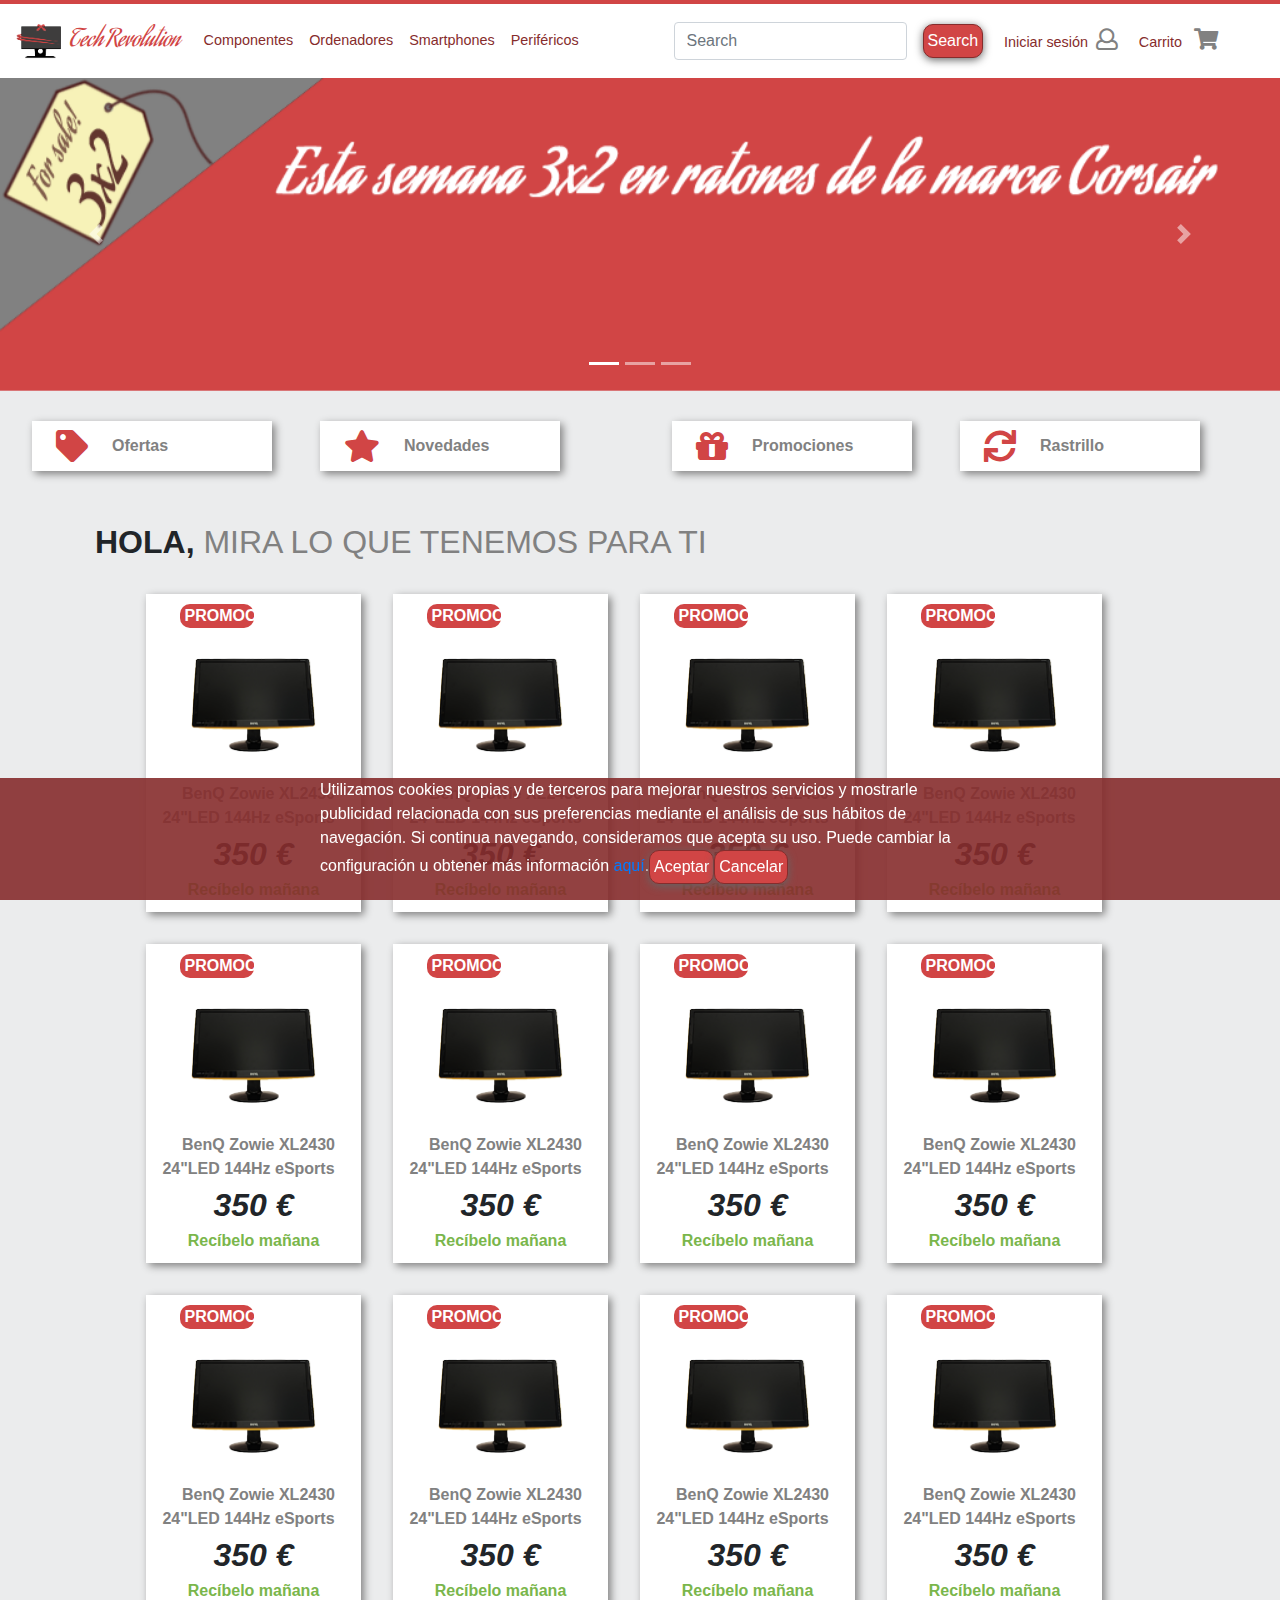
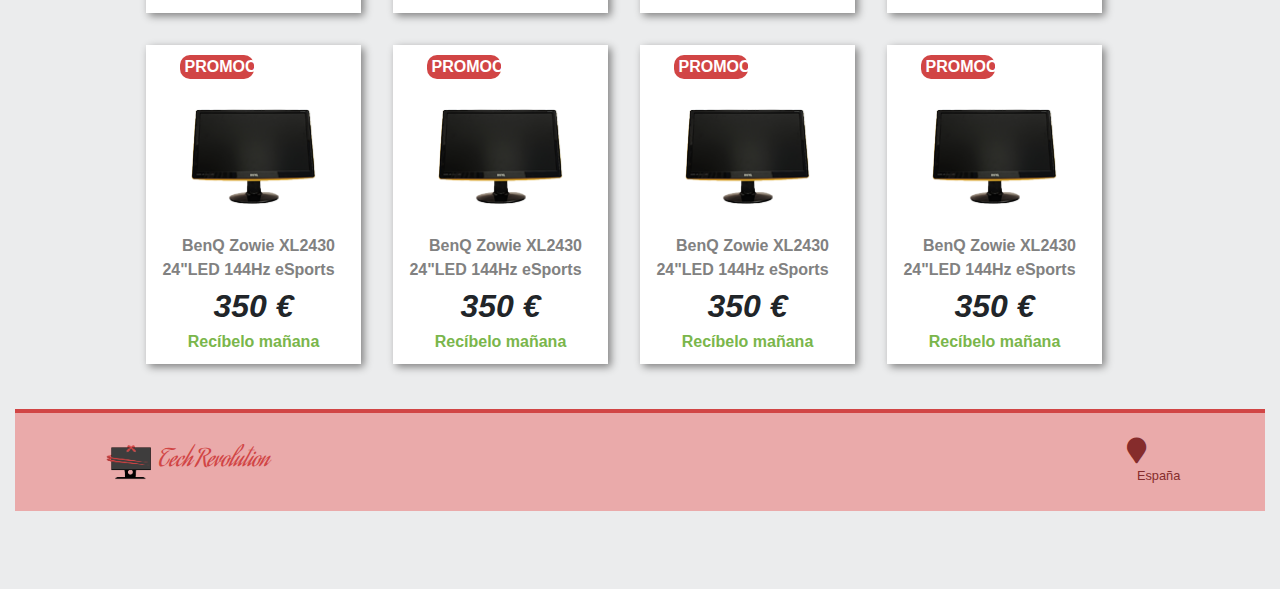
<file: index.html>
<!DOCTYPE html>

<html>
<head>
	<meta charset="UTF-8">
	<meta name="viewport" content="width=device-width, initial-scale=1">
	<!-- Estilos para neutralizar la apariencia entre navegadores -->
	<link rel="stylesheet" href="css/normalize.css">
	<!-- Estilos del 960 grid para las columnas -->
	<link rel="stylesheet" href="https://maxcdn.bootstrapcdn.com/bootstrap/4.0.0/css/bootstrap.min.css" integrity="sha384-Gn5384xqQ1aoWXA+058RXPxPg6fy4IWvTNh0E263XmFcJlSAwiGgFAW/dAiS6JXm" crossorigin="anonymous">
	<!-- Estilos de font-awesome para los iconos -->
	<link rel="stylesheet" href="fonts/font-awesome/css/font-awesome.min.css">

	<link href="css/font-awesome/css/fontawesome-all.min.css" rel="stylesheet">
	<!-- Estilos principales de la página -->
	<link rel="stylesheet" type="text/css" href="css/estilos.css">
	<title>Tu tienda online de informática</title>
</head>
<body class="body">
	<!-- Contenido principal de la página -->
	<main id="contenedor_principal" class="contenedor_principal">
		<!-- Cabecera -->
		<header id="header" class="header">
			<div class="delimitador-rojo"></div>
			<nav id="nav" class="nav navbar navbar-expand-lg">			
	  			<!-- Brand -->
				<div class="navbar-brand container-logo navbar-light">
					<a class="enlace sin-decoracion" href="#">
						<img class="logo" src="img/logotienda.png" alt="Logo de la empresa.">
						<h1 class="nombre-logo titulo1">Tech Revolution</h1>
					</a>
				</div> <!-- Fin contenedor logo -->

					 <!-- Contenedor del campo de búsqueda -->

					<!-- Toggler/collapsibe Button -->
					<button class="navbar-toggler btn to-right" type="button" data-toggle="collapse" data-target="#collapsibleNavbar">
						<span class="navbar-toggler-icon"><i class="fas fa-bars"></i></span>
					</button>

					<!-- Contenedor de las opciones de usuario -->
					<div id="container_usuario" class="container_usuario">
						<form class="form-busqueda form-inline" action="/action_page.php">
							<i class="icono fas fa-search"></i>
							<input class="campo form-control" type="text" placeholder="Search">
							<button class="btn btn-success" type="submit">Search</button>
						</form> <!-- Fin contenedor búsqueda -->

						<!-- Contenedor de la opción de usuario -->
						<div id="container_sesion" class="sin-padding container_sesion">
							<a class="enlace sin-decoracion" href="">
							</a>				
						</div> <!-- Fin contenedor de opciones de usuario -->

						<!-- Contenedor del carrito -->
						<div id="container_carrito" class="sin-padding container_carrito">
							<a class="enlace sin-decoracion" href="">
                    			<span class="enlace texto-carrito">Carrito</span>
								<i class="fas fa-shopping-cart icono cesta" aria-hidden="true"></i>
							</a>		
						</div> <!-- Fin contenedor carrito -->	
					</div> <!-- Fin contenedor de opciones de usuario -->

				<!-- Navbar links -->
				<div class="collapse navbar-collapse" id="collapsibleNavbar">
					<ul class="menu navbar-nav">
						<li class="elemento-menu nav-item">
							<a class="enlace nav-link" href="#">Componentes</a>
						</li>
						<li class="elemento-menu nav-item">
							<a class="enlace nav-link" href="#">Ordenadores</a>
						</li>
						<li class="elemento-menu nav-item">
							<a class="enlace nav-link" href="#">Smartphones</a>
						</li> 
						<li class="elemento-menu nav-item">
							<a class="enlace nav-link" href="#">Periféricos</a>
						</li>
					</ul>
				</div> 
			</nav>
		</header> <!-- Fin de la cabecera -->

		<!-- Contenedor de navegación o menú -->
		<!-- <nav id="nav" class="nav navbar navbar-collapse">
			<ul id="menu" class="menu col">
				<li class="elemento-menu"><a class="enlace sin-decoracion" href="#">Componentes</a></li>
				<li class="elemento-menu"><a class="enlace sin-decoracion" href="#">Ordenadores</a></li>
				<li class="elemento-menu"><a class="enlace sin-decoracion" href="#">Smartphones</a></li>
				<li class="elemento-menu"><a class="enlace sin-decoracion" href="#">Periféricos</a></li>
				<li class="elemento-menu"><a class="enlace sin-decoracion" href="#">Audio/Foto/Vídeo</a></li>
				<li class="elemento-menu"><a class="enlace sin-decoracion" href="#">Televisores</a></li>
				<li class="elemento-menu"><a class="enlace sin-decoracion" href="#">Gaming</a></li>
				<li class="elemento-menu"><a class="enlace sin-decoracion" href="#">Todas las categorías</a></li>
			</ul>
		</nav> --> <!-- Fin contenedor de navegación -->
		<!-- Contenedor de la sección principal de la página -->
		<section>
			<!-- Contenedor del carrussel o slider -->
			<div id="carousel" class="carousel slide d-none d-lg-block" data-ride="carousel">
				<ol class="carousel-indicators">
					<li data-target="#carouselExampleIndicators" data-slide-to="0" class="active"></li>
					<li data-target="#carouselExampleIndicators" data-slide-to="1"></li>
					<li data-target="#carouselExampleIndicators" data-slide-to="2"></li>
				</ol>
				<div class="carousel-inner">
					<div class="carousel-item active">
					  <img class="d-block w-100" src="img/foto_carrusel1.png" alt="First slide">
					</div>
					<div class="carousel-item">
					  <img class="d-block w-100" src="img/foto_carrusel2.jpg" alt="Second slide">
					</div>
					<div class="carousel-item">
					  <img class="d-block w-100" src="img/foto_carrusel3.jpg" alt="Third slide">
					</div>
				</div>
				<a class="carousel-control-prev" href="#carousel" role="button" data-slide="prev">
					<span class="carousel-control-prev-icon" aria-hidden="true"></span>
					<span class="sr-only">Previous</span>
				</a>
				<a class="carousel-control-next" href="#carousel" role="button" data-slide="next">
					<span class="carousel-control-next-icon" aria-hidden="true"></span>
					<span class="sr-only">Next</span>
				</a>
			</div>
			<!-- Contenedor de opciones de productos  -->

			<div id="opciones_productos" class="opciones_productos d-none d-lg-block">
				<div class="contenedor-opciones-productos">
					<!-- Opción de producto -->
					<div class="opcion-producto">
						<i class="fa fa-tag icono" aria-hidden="true"></i>
						<span  class="linea-texto nombre-opcion">Ofertas</span>
					</div> <!-- Fin de opción de producto -->

					<!-- Opción de producto -->
					<div class="opcion-producto">
						<i class="fa fa-star icono" aria-hidden="true"></i>
						<span  class="linea-texto nombre-opcion">Novedades</span>
					</div> <!-- Fin de opción de producto -->
				</div>
				<div class="contenedor-opciones-productos">
					<!-- Opción de producto -->
					<div class="opcion-producto">
						<i class="fa fa-gift icono" aria-hidden="true"></i>
						<span  class="linea-texto nombre-opcion">Promociones</span>
					</div> <!-- Fin de opción de producto -->

					<!-- Opción de producto -->
					<div class="opcion-producto">
						<i class="fa fa-refresh icono" aria-hidden="true"></i>
						<span  class="linea-texto nombre-opcion">Rastrillo</span>
					</div> <!-- Fin de opción de producto -->
				</div>
			</div> <!-- Fin contenedor opciones de productos -->

			<!-- Contenedor de los productos -->
			<article id="productos" class="container">
				<!-- Título de la sección de productos -->
				<h2 class="titulo2 titulo-productos">HOLA, <span id="saludo_titulo" class="saludo_titulo">MIRA LO QUE TENEMOS PARA TI</span></h2>
				<div id="contenedor_productos" class="contenedor_productos row"></div>
			</article> <!-- Fin contenedor productos -->
		</section> <!-- Fin contenedor sección principal -->

		<!-- Pie de página -->
		<footer id="footer" class="footer col-xs-12 col-sm-12 contenedor-rotables">
			<div id="contenedor_footer" class="contenedor_footer rotable">
				<div class="delimitador-rojo"></div>

				<!-- Contenido del pie de página -->
				<div id="contenido_footer" class="contenido_footer">
					<!-- Contenedor del logo -->
					<div class="container-logo col-xs-12 col-sm-6">
						<a class="enlace sin-decoracion" href="#">
							<img class="logo" src="img/logotienda.png" alt="Logo de la empresa.">
							<h1 class="titulo1">Tech Revolution</h1>
						</a>				
					</div> <!-- Fin contenedor logo -->

					<!-- Contenedor redes sociales -->
					<div id="contenedor_rrss" class="contenedor_rrss col-xs-12 col-sm-4">
						<a class="enlace sin-decoracion" href="#"><i class="fa fa-twitter icono" aria-hidden="true"></i></a>
						<a class="enlace sin-decoracion" href="#"><i class="fa fa-facebook icono" aria-hidden="true"></i></a>
						<a class="enlace sin-decoracion" href="#"><i class="fa fa-youtube-play icono" aria-hidden="true"></i></a>
						<a class="enlace sin-decoracion" href="#"><i class="fa fa-instagram icono" aria-hidden="true"></i></a>
						<a class="enlace sin-decoracion" href="#"><i class="fa fa-google-plus icono" aria-hidden="true"></i></a>
					</div> <!-- Fin contenedor redes sociales -->

					<!-- Contenedor geolocalización -->
					<div id="contenedor_geolocalizacion" class="contenedor_geolocalizacion col-xs-12 col-sm-1">
						<small><i class="fa fa-map-marker icono" aria-hidden="true"></i><span class="linea-texto" id="pais">España</span></small>
					</div> <!-- Fin contenedor geolocalización -->
					<div class="clear"></div>

					<!-- Contenedor de información legal -->
					<!-- <div id="informacion_legal" class="informacion_legal col-xs-12 col-sm-12">
						<a class="enlace sin-decoracion" href="#"><span class="linea-texto">Condiciones de uso</span></a>
						<a class="enlace sin-decoracion" href="#"><span class="linea-texto">Aviso legal</span></a>
						<a class="enlace sin-decoracion" href="#"><span class="linea-texto">Privacidad</span></a>
						<a class="enlace sin-decoracion" href="#"><span class="linea-texto">Derechos de uso</span></a>
						<a class="enlace sin-decoracion" href="#"><span class="linea-texto">Condiciones de venta</span></a>
						<a class="enlace sin-decoracion" href="#"><span class="linea-texto">Contacto</span></a>
						<a class="enlace sin-decoracion" href="#"><span class="linea-texto">Derechos de contenidos</span></a>
					</div> --> <!-- Fin contenedor de información legal -->
				</div> <!-- Fin contenido del pie de página -->
			</div>
		</footer> <!-- Fin pie de página -->

		<!-- Botón de ascenso al principio de la página -->
		<button id="btn_top" class="btn_top"><i class="fa fa-arrow-up icono" aria-hidden="true"></i></button>
	</main><!-- Fin del contenido principal de la página -->

	<!-- Scripts -->
	<script src="js/librerias/jquery-3.2.1.min.js" charset="utf-8"></script>
	<script src="js/contenido/utilidades.js" charset="utf-8"></script>
	<!-- <script src="js/librerias/popper.min.js" charset="utf-8"></script> -->
	<script src="https://maxcdn.bootstrapcdn.com/bootstrap/4.0.0/js/bootstrap.min.js" integrity="sha384-JZR6Spejh4U02d8jOt6vLEHfe/JQGiRRSQQxSfFWpi1MquVdAyjUar5+76PVCmYl" crossorigin="anonymous"></script>
	<script src="js/librerias/bootstrap/min/bootstrap.min.js" charset="utf-8"></script>
	<script src="js/usuarios/cookies.js"></script>
	<script src="js/usuarios/login.js"></script>
	<script src="js/contenido/productos.js" charset="utf-8"></script>
	<script src="js/librerias/md5.min.js" charset="utf-8"></script>
	<script src="js/contenido/scroll.js"></script>
</body>
</html>
</file>
<file: css/estilos.css>
@font-face {
  font-family: aguafinaScript;
  src: url(../fonts/AguafinaScript-Regular.ttf); }
.sin-decoracion {
  text-decoration: none; }

.sin-padding {
  padding: 0; }

.delimitador-rojo {
  background-color: #D14545;
  width: 100%;
  height: 4px; }

.container-logo .titulo1 {
  color: #D14545;
  font-family: aguafinaScript;
  font-size: 1.5rem;
  display: inline; }
.container-logo .logo {
  width: 3rem;
  height: auto; }

.body {
  margin: 0;
  background-color: #EBECED; }

.campo-texto {
  margin-bottom: 8px;
  -webkit-border-radius: 10px;
  -moz-border-radius: 10px;
  -ms-border-radius: 10px;
  border-radius: 10px; }

.contenedor_flotante {
  position: fixed;
  right: 300px;
  top: 85px;
  -webkit-border-radius: 10px;
  -moz-border-radius: 10px;
  -ms-border-radius: 10px;
  border-radius: 10px;
  z-index: 1000; }

.bg-blanco {
  background-color: white; }

.color-rojo {
  color: red; }

.resaltado {
  animation-name: escalado;
  animation-duration: 0.7s; }

.to-right {
  margin-left: auto; }

.to-left {
  margin-right: auto; }

.escondido {
  display: none; }

@keyframes escalado {
  from {
    -webkit-transform: scale(1.2);
    -ms-transform: scale(1.2);
    -moz-transform: scale(1.2);
    transform: scale(1.2); }
  to {
    -webkit-transform: scale(1);
    -ms-transform: scale(1);
    -moz-transform: scale(1);
    transform: scale(1); } }
.header {
  background-color: #FFFFFF;
  text-align: center;
  padding: 0; }
  .header .contenedor-cabecera {
    display: flex;
    align-items: center; }
    .header .contenedor-cabecera .nombre-logo {
      font-size: 2em;
      font-weight: bold; }

.container_busqueda .form {
  width: 100%; }

.form-busqueda {
  flex-flow: row nowrap; }
  .form-busqueda .btn {
    margin-left: 1rem; }

.container_usuario {
  display: flex;
  flex-direction: row;
  align-items: center;
  justify-content: space-around;
  margin: 0 2rem 0 2rem; }
  .container_usuario .nombre-usuario, .container_usuario .texto-carrito {
    margin-right: 0.5rem; }
  .container_usuario .icono.usuario, .container_usuario .icono.cesta {
    display: inline; }
  .container_usuario .container_sesion, .container_usuario .form-busqueda {
    margin-right: 1.3rem; }
  .container_usuario .enlace {
    font-size: 0.9rem;
    color: #862C2C; }
    .container_usuario .enlace:hover .icono {
      color: #4C1A1A;
      -webkit-transition: color 0.175s ease-in;
      -ms-transition: color 0.175s ease-in;
      -moz-transition: color 0.175s ease-in;
      transition: color 0.175s ease-in; }
    .container_usuario .enlace:hover .linea-texto {
      color: #D14545;
      -webkit-transition: color 0.175s ease-in;
      -ms-transition: color 0.175s ease-in;
      -moz-transition: color 0.175s ease-in;
      transition: color 0.175s ease-in; }
  .container_usuario .icono {
    width: 100%;
    font-size: 1.5em;
    color: #818181;
    -webkit-transition: color 0.35s ease-in;
    -ms-transition: color 0.35s ease-in;
    -moz-transition: color 0.35s ease-in;
    transition: color 0.35s ease-in; }
  .container_usuario .linea-texto {
    color: #862C2C;
    font-weight: bold;
    -webkit-transition: color 0.35s ease-in;
    -ms-transition: color 0.35s ease-in;
    -moz-transition: color 0.35s ease-in;
    transition: color 0.35s ease-in; }

.nav {
  background-color: white;
  -webkit-transition: all 0.35s ease;
  -ms-transition: all 0.35s ease;
  -moz-transition: all 0.35s ease;
  transition: all 0.35s ease; }

.menu {
  display: flex;
  align-items: center;
  justify-content: center;
  list-style-type: none;
  justify-content: space-around;
  margin: 0;
  height: 100%;
  background-color: white; }
  .menu * {
    -webkit-box-sizing: border-box;
    box-sizing: border-box;
    -webkit-transition: all 0.35s ease;
    -ms-transition: all 0.35s ease;
    -moz-transition: all 0.35s ease;
    transition: all 0.35s ease; }
  .menu .elemento-menu {
    display: flex;
    align-items: center;
    justify-content: center;
    height: 100%;
    padding: 0;
    list-style: outside none none;
    font-size: 0.9em; }
  .menu .enlace {
    padding: 0.3em 0;
    color: #862C2C;
    position: relative;
    display: inline-block; }
    .menu .enlace:before, .menu .enlace:after {
      height: 2px;
      position: absolute;
      content: "";
      background-color: #D14545;
      width: 0;
      -webkit-transition: all 0.35s ease;
      -ms-transition: all 0.35s ease;
      -moz-transition: all 0.35s ease;
      transition: all 0.35s ease; }
    .menu .enlace:before {
      top: 0;
      left: 0; }
    .menu .enlace:after {
      bottom: 0;
      right: 0; }
  .menu .enlace:hover,
  .menu .current .enlace:before {
    color: #D14545; }
  .menu .enlace:hover:before,
  .menu .current .enlace:before,
  .menu .current .enlace:before,
  .menu .enlace:hover:after {
    width: 100%; }

.carrussel {
  display: flex;
  align-items: center;
  justify-content: center;
  text-align: center;
  position: relative;
  overflow-x: hidden;
  align-items: flex-end; }
  .carrussel .contenedor-flecha {
    position: absolute;
    width: 30px;
    height: 30px;
    background-color: rgba(0, 0, 0, 0.7);
    color: white;
    top: 50%;
    -webkit-transform: translateY(-50%);
    -ms-transform: translateY(-50%);
    -moz-transform: translateY(-50%);
    transform: translateY(-50%); }
    .carrussel .contenedor-flecha .flecha {
      width: 100%;
      height: 100%;
      display: flex;
      justify-content: center;
      align-items: center; }
    .carrussel .contenedor-flecha.izq {
      left: 2%; }
    .carrussel .contenedor-flecha.der {
      right: 2%; }
    .carrussel .contenedor-flecha:hover {
      cursor: pointer;
      background-color: rgba(255, 255, 255, 0.7);
      color: black; }

.contenedor_circulos {
  display: flex;
  flex-direction: row;
  position: absolute;
  z-index: 10; }

.carrusel-page {
  width: 6px;
  height: 6px;
  margin: 0 6px 6px 6px;
  border: 1px solid #ffffff;
  -webkit-border-radius: 50%;
  -moz-border-radius: 50%;
  -ms-border-radius: 50%;
  border-radius: 50%;
  -webkit-transition: opacity 0.5s ease-in;
  -ms-transition: opacity 0.5s ease-in;
  -moz-transition: opacity 0.5s ease-in;
  transition: opacity 0.5s ease-in; }
  .carrusel-page.current {
    background: #ffffff;
    width: 8px;
    height: 8px;
    -webkit-transition: opacity 0.5s ease-in;
    -ms-transition: opacity 0.5s ease-in;
    -moz-transition: opacity 0.5s ease-in;
    transition: opacity 0.5s ease-in; }

.foto-carrusel {
  width: 100%;
  height: auto;
  min-height: 229.483px; }

.escondido {
  margin-left: -1880px;
  -webkit-transition: margin 0.5s ease-in;
  -ms-transition: margin 0.5s ease-in;
  -moz-transition: margin 0.5s ease-in;
  transition: margin 0.5s ease-in; }

.opciones_productos {
  margin-top: 30px;
  display: flex !important;
  justify-content: space-around;
  flex-direction: row;
  flex-wrap: wrap; }

.contenedor-opciones-productos {
  display: flex;
  flex-wrap: wrap; }

.opcion-producto {
  display: flex;
  justify-content: flex-start;
  align-items: center;
  background-color: #FFFFFF;
  height: 50px;
  box-shadow: 3px 3px 8px grey;
  width: 20%;
  min-width: 15rem;
  max-width: 15rem;
  margin: 0 3rem 0.8rem 0;
  -webkit-transition: opacity 0.5s ease-in;
  -ms-transition: opacity 0.5s ease-in;
  -moz-transition: opacity 0.5s ease-in;
  transition: opacity 0.5s ease-in; }
  .opcion-producto:hover {
    cursor: pointer;
    background-color: #D14545;
    box-shadow: 3px 3px 20px grey;
    -webkit-transition: all 175ms ease-in;
    -ms-transition: all 175ms ease-in;
    -moz-transition: all 175ms ease-in;
    transition: all 175ms ease-in;
    -webkit-transform: scale(1.2);
    -ms-transform: scale(1.2);
    -moz-transform: scale(1.2);
    transform: scale(1.2); }
    .opcion-producto:hover .icono {
      color: #862C2C; }
    .opcion-producto:hover .linea-texto {
      color: white; }
  .opcion-producto * {
    margin-left: 10%; }
  .opcion-producto .icono {
    color: #D14545;
    font-size: 2em; }
  .opcion-producto .linea-texto {
    color: #818181;
    font-weight: bold; }

.titulo2.titulo-productos {
  font-weight: bold;
  margin: 40px 0 0 10px; }

.saludo_titulo {
  color: #818181;
  font-weight: normal; }

.contenedor_productos {
  display: flex;
  justify-content: center; }

.producto {
  background-color: #FFFFFF;
  text-align: center;
  margin: 2rem 2rem 0 0;
  padding-bottom: 10px;
  max-width: 215px !important;
  min-width: 215px !important;
  box-shadow: 3px 3px 8px grey;
  -webkit-transition: all 120ms ease-in;
  -ms-transition: all 120ms ease-in;
  -moz-transition: all 120ms ease-in;
  transition: all 120ms ease-in; }
  .producto .detalle-producto {
    position: absolute;
    bottom: 0;
    left: 0;
    right: 0;
    background-color: rgba(209, 69, 69, 0.7);
    overflow: hidden;
    width: 100%;
    height: 0;
    display: flex;
    align-items: center;
    justify-content: space-around; }
    .producto .detalle-producto .icono {
      color: #862C2C;
      font-size: 1rem;
      -webkit-transition: all 0.2s ease-in-out;
      -ms-transition: all 0.2s ease-in-out;
      -moz-transition: all 0.2s ease-in-out;
      transition: all 0.2s ease-in-out; }
      .producto .detalle-producto .icono:hover {
        color: #4C1A1A;
        cursor: pointer; }
  .producto .boton-detalle-producto {
    background-color: #862C2C;
    color: white;
    border: none;
    padding: 10px;
    position: absolute;
    cursor: pointer;
    top: 50%;
    left: 50%;
    -webkit-transform: translate(-50%, -50%);
    -ms-transform: translate(-50%, -50%);
    -moz-transform: translate(-50%, -50%);
    transform: translate(-50%, -50%); }
  .producto:hover {
    box-shadow: 3px 3px 8px grey;
    cursor: pointer;
    -webkit-transition: all, 120ms, ease-in;
    -ms-transition: all, 120ms, ease-in;
    -moz-transition: all, 120ms, ease-in;
    transition: all, 120ms, ease-in;
    -webkit-transform: scale(1.05);
    -ms-transform: scale(1.05);
    -moz-transform: scale(1.05);
    transform: scale(1.05); }
    .producto:hover .detalle-producto {
      height: 10%;
      -webkit-transition: all 0.5s ease;
      -ms-transition: all 0.5s ease;
      -moz-transition: all 0.5s ease;
      transition: all 0.5s ease; }

.categoria-producto {
  background-color: #D14545;
  width: 40%;
  margin: 10px 0 0 10%;
  padding: 0 5px 0 5px;
  -webkit-border-radius: 10px;
  -moz-border-radius: 10px;
  -ms-border-radius: 10px;
  border-radius: 10px; }
  .categoria-producto .linea-texto {
    color: white;
    font-weight: bold; }

.foto-producto {
  width: 125px;
  height: auto;
  margin: 30px 0 30px 0; }

.nombre-producto {
  color: #818181;
  font-weight: bold;
  margin: 30px 10px 0 10px; }

.precio-producto {
  font-size: 2em;
  font-style: italic;
  font-weight: bold; }

.info-envio {
  margin-bottom: 10px;
  font-weight: bold;
  color: #7AB64B; }

.vertical-padding-10 {
  padding: 10px 0 10px 0; }

.caja-comentarios {
  box-shadow: 3px 3px 8px grey;
  padding: 1.2rem 1rem;
  position: absolute;
  background-color: #D14545;
  width: 215px;
  -webkit-border-radius: 10px;
  -moz-border-radius: 10px;
  -ms-border-radius: 10px;
  border-radius: 10px;
  border: 2px solid #862C2C; }
  .caja-comentarios .titulo3 {
    color: white; }
  .caja-comentarios .form-comentarios {
    display: flex;
    flex-wrap: wrap; }
    .caja-comentarios .form-comentarios .campo-texto {
      width: 100%; }
  .caja-comentarios .contenedor-comentarios {
    margin: 1rem 0 1rem 0;
    background-color: white;
    -webkit-border-radius: 10px;
    -moz-border-radius: 10px;
    -ms-border-radius: 10px;
    border-radius: 10px;
    height: 10rem;
    width: 100%;
    overflow: hidden; }
    .caja-comentarios .contenedor-comentarios .comentarios {
      height: 99%;
      width: 100%;
      overflow-Y: scroll;
      margin-left: 12px; }
      .caja-comentarios .contenedor-comentarios .comentarios .comentario {
        border-bottom: 1px solid #4C1A1A; }
        .caja-comentarios .contenedor-comentarios .comentarios .comentario .nombre-usuario {
          font-weight: bold;
          color: #862C2C; }
  .caja-comentarios .btn {
    width: 100%;
    background-color: #EAAAAA;
    color: #4C1A1A; }

.footer {
  height: 180px;
  margin-top: 45px; }
  .footer .contenedor_footer {
    -webkit-transition: all 0.2s ease-in;
    -ms-transition: all 0.2s ease-in;
    -moz-transition: all 0.2s ease-in;
    transition: all 0.2s ease-in;
    background-color: #EAAAAA;
    padding-bottom: 25px; }
  .footer .linea-texto {
    color: #862C2C; }
  .footer .contenido_footer {
    margin: 25px 0 0 25px;
    justify-content: space-around;
    display: flex;
    align-items: center;
    justify-content: center;
    flex-wrap: wrap; }
    .footer .contenido_footer .contenedor_rrss {
      display: flex;
      justify-content: space-around; }
  .footer .contenedor_rrss .icono {
    color: #862C2C;
    font-size: 2em;
    -webkit-transition: color 0.5s ease-in;
    -ms-transition: color 0.5s ease-in;
    -moz-transition: color 0.5s ease-in;
    transition: color 0.5s ease-in; }
    .footer .contenedor_rrss .icono:hover {
      color: #D14545;
      -webkit-transition: all 0.5s ease-in;
      -ms-transition: all 0.5s ease-in;
      -moz-transition: all 0.5s ease-in;
      transition: all 0.5s ease-in;
      -webkit-transform: rotate(360deg);
      -ms-transform: rotate(360deg);
      -moz-transform: rotate(360deg);
      transform: rotate(360deg); }
  .footer .contenedor_geolocalizacion {
    display: flex;
    align-items: center;
    justify-content: center; }
    .footer .contenedor_geolocalizacion .icono {
      font-size: 2em;
      color: #862C2C; }
    .footer .contenedor_geolocalizacion .linea-texto {
      margin-left: 10px; }
  .footer .informacion_legal {
    display: flex;
    display: flex;
    align-items: center;
    justify-content: center;
    justify-content: space-around;
    margin-top: 30px;
    flex-wrap: wrap; }
    .footer .informacion_legal .linea-texto:hover {
      color: #D14545; }

.colgado {
  width: 100%;
  position: fixed;
  top: 0;
  z-index: 1000;
  box-shadow: 3px 3px 8px #222; }

.contenedor-rotables {
  perspective: 800px; }

.rotado-pos {
  -webkit-transform: rotateX(15deg);
  -ms-transform: rotateX(15deg);
  -moz-transform: rotateX(15deg);
  transform: rotateX(15deg);
  -webkit-transition: all 0.2s ease-in;
  -ms-transition: all 0.2s ease-in;
  -moz-transition: all 0.2s ease-in;
  transition: all 0.2s ease-in; }

.rotado-neg {
  -webkit-transform: rotateX(-15deg);
  -ms-transform: rotateX(-15deg);
  -moz-transform: rotateX(-15deg);
  transform: rotateX(-15deg);
  -webkit-transition: all 0.2s ease-in;
  -ms-transition: all 0.2s ease-in;
  -moz-transition: all 0.2s ease-in;
  transition: all 0.2s ease-in; }

@media(max-width: 1130px) {
  .nombre-usuario, .texto-carrito {
    display: none; } }
@media (min-width: 992px) {
  .container_usuario {
    position: absolute;
    right: 30px;
    top: 18px; } }
@media (min-width: 680px) {
  .form-busqueda .icono {
    display: none; } }
@media (max-width: 680px) {
  .form-busqueda .campo, .form-busqueda .btn {
    display: none; } }
@media(max-width: 575px) {
  .contenedor-opciones-productos {
    justify-content: center; } }
@media (max-width: 430px) {
  .nav .nombre-logo {
    display: none; } }
.contenedor_formulario {
  width: 270px;
  height: 170px;
  display: flex;
  align-items: center;
  justify-content: center; }
  .contenedor_formulario .formulario {
    display: flex;
    justify-content: space-around;
    align-items: space-around;
    flex-direction: column;
    margin: 0 15% 0 15%; }
  .contenedor_formulario .contenedor-botones {
    display: flex;
    justify-content: space-between; }
  .contenedor_formulario .btn {
    margin: 12px 8px 0 0; }

.btn_top {
  display: none;
  position: fixed;
  bottom: 50px;
  right: 150px;
  z-index: 99;
  border: none;
  outline: none;
  background-color: #D14545;
  color: white;
  cursor: pointer;
  padding: 15px;
  border-radius: 50%;
  box-shadow: 3px 3px 8px #222; }
  .btn_top:hover {
    opacity: 1;
    background-color: #D14545;
    color: white;
    -webkit-transition: opacity 0.25s ease-in;
    -ms-transition: opacity 0.25s ease-in;
    -moz-transition: opacity 0.25s ease-in;
    transition: opacity 0.25s ease-in; }

.mensaje_cookies {
  background-color: rgba(134, 44, 44, 0.9);
  color: white;
  position: fixed;
  bottom: 0;
  display: flex;
  justify-content: center;
  z-index: 1000; }
  .mensaje_cookies .contenedor_cookies {
    width: 50%;
    min-width: 150px; }

.form .campo-formulario {
  -webkit-box-sizing: border-box;
  -ms-box-sizing: border-box;
  -moz-box-sizing: border-box;
  box-sizing: border-box;
  width: 150px;
  float: right; }

.radio-btn {
  width: 40px !important;
  float: none !important; }

.form-group {
  width: 350px;
  margin-bottom: 15px; }

.contenedor_principal_registro {
  height: 100%;
  display: flex;
  justify-content: center;
  align-content: center; }

.form_registro {
  height: 100%;
  display: flex;
  justify-content: center;
  align-items: center;
  flex-direction: column; }
  .form_registro .contenedor_formulario_registro {
    background-color: #EAAAAA;
    padding: 30px;
    -webkit-border-radius: 10px;
    -moz-border-radius: 10px;
    -ms-border-radius: 10px;
    border-radius: 10px;
    box-shadow: 0px 2px 8px #666;
    margin-top: 30px; }
  .form_registro .form {
    display: flex;
    justify-content: center;
    flex-direction: column; }
    .form_registro .form .label {
      color: #4C1A1A; }
    .form_registro .form .contenedor-botones {
      display: flex;
      justify-content: space-around; }

.btn {
  background-color: #D14545;
  color: white;
  border-style: double;
  border-color: #862C2C;
  padding: 4px;
  -webkit-border-radius: 10px;
  -moz-border-radius: 10px;
  -ms-border-radius: 10px;
  border-radius: 10px;
  box-shadow: 0px 2px 8px #666;
  cursor: pointer; }
  .btn:hover {
    -webkit-transform: scale(1.1);
    -ms-transform: scale(1.1);
    -moz-transform: scale(1.1);
    transform: scale(1.1);
    background-color: rgba(209, 69, 69, 0.9); }

/*# sourceMappingURL=estilos.css.map */
</file>
